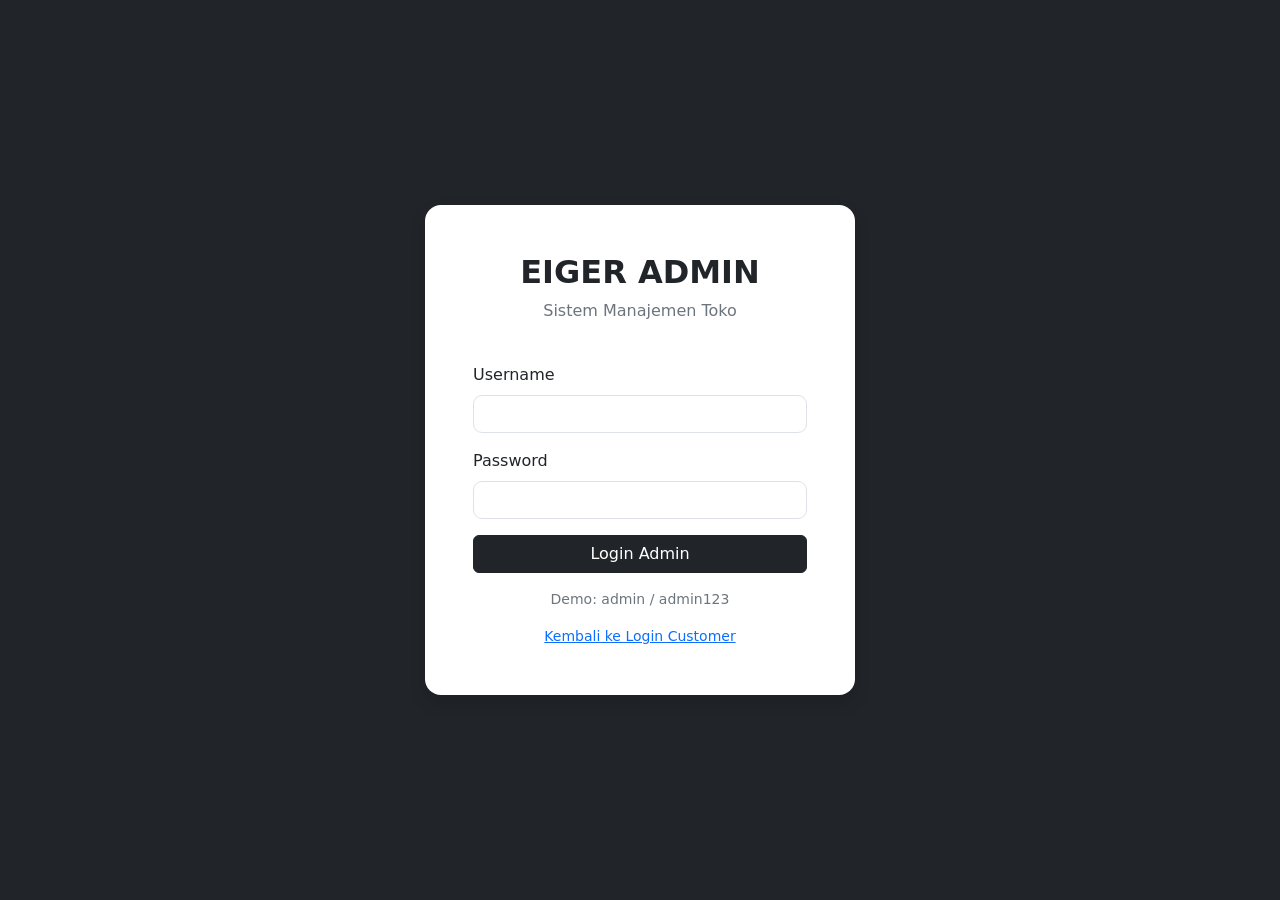
<file: admin/index.html>
<!doctype html><html lang="id"><head><meta charset="utf-8"><meta name="viewport" content="width=device-width,initial-scale=1"><title>Login Admin - EIGER</title><link href="https://cdn.jsdelivr.net/npm/bootstrap@5.3.3/dist/css/bootstrap.min.css" rel="stylesheet"><link rel="stylesheet" href="admin.css"></head><body class="bg-dark"><main class="container min-vh-100 d-flex align-items-center justify-content-center"><div class="card border-0 shadow p-4 p-md-5" style="max-width:430px;width:100%;border-radius:16px"><div class="text-center mb-4"><h2 class="fw-bold">EIGER ADMIN</h2><p class="text-secondary">Sistem Manajemen Toko</p></div><form id="loginForm"><div class="mb-3"><label class="form-label">Username</label><input id="username" class="form-control" required></div><div class="mb-3"><label class="form-label">Password</label><input id="password" type="password" class="form-control" required></div><button class="btn btn-dark w-100">Login Admin</button></form><div id="error" class="alert alert-danger mt-3 d-none">Username atau password salah.</div><p class="small text-center text-secondary mt-3 mb-0">Demo: admin / admin123</p><a href="../index.html" class="small text-center mt-3">Kembali ke Login Customer</a></div></main><script>document.getElementById('loginForm').addEventListener('submit',e=>{e.preventDefault();if(username.value.trim()==='admin'&&password.value==='admin123'){localStorage.setItem('eigerAdminLogin','true');location.href='dashboard.html'}else error.classList.remove('d-none')});</script></body></html>
</file>
<file: admin/admin.css>
body{background:#f4f6f9}.admin-nav{background:#212529}.admin-nav .navbar-brand{font-weight:800;letter-spacing:.4px}.admin-wrap{padding-top:28px;padding-bottom:50px}.admin-title{font-weight:800}.admin-card{border:0;border-radius:15px;box-shadow:0 4px 14px rgba(0,0,0,.07);height:100%}.admin-stat{padding:22px;color:#fff;border-radius:15px;min-height:130px}.admin-stat h2{font-weight:800;margin-top:12px}.admin-stat small{opacity:.9}.table td,.table th{vertical-align:middle}.product-thumb{width:48px;height:48px;object-fit:cover;border-radius:8px}.form-control,.form-select{border-radius:9px}.section-title{font-size:1.1rem;font-weight:750}.empty{text-align:center;padding:28px;color:#6c757d}.chart-box{height:300px}.navbar .nav-link{color:#ddd}.navbar .nav-link:hover{color:#fff}
</file>
